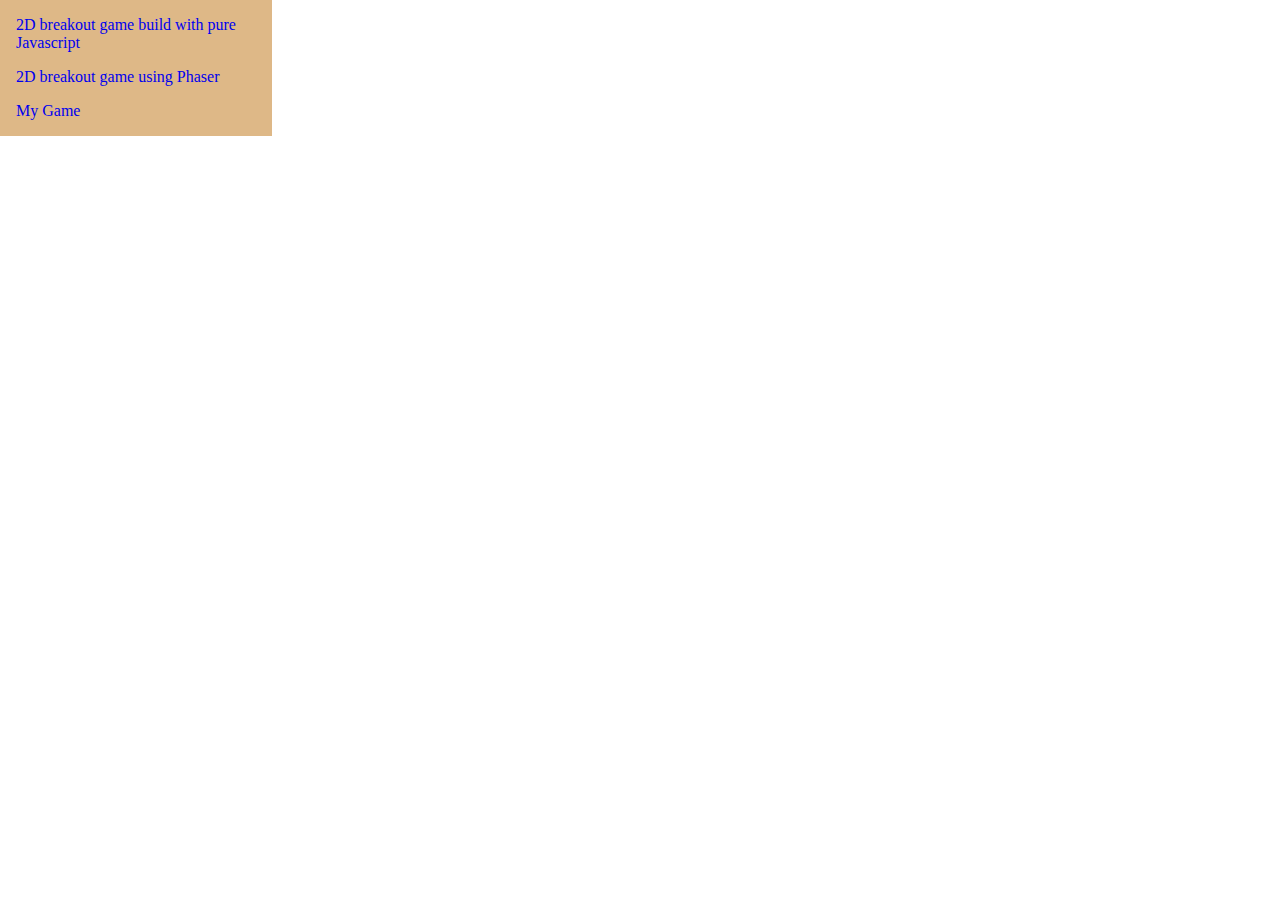
<file: index.html>
<!DOCTYPE html>
<html lang="en">

<head>
    <meta charset="UTF-8">
    <title>Gaming Canvas Workshop</title>
    <link rel="stylesheet" href="css/basis.css">
</head>

<body>

<ul>
    <li><a href="views/purejs.html" target="_blank">2D breakout game build with pure Javascript</a></li>
    <li><a href="views/phaser.html" target="_blank">2D breakout game using Phaser</a></li>
    <li><a href="views/phasergame.html" target="_blank">My Game</a></li>
</ul>



</body>

</html>
</file>
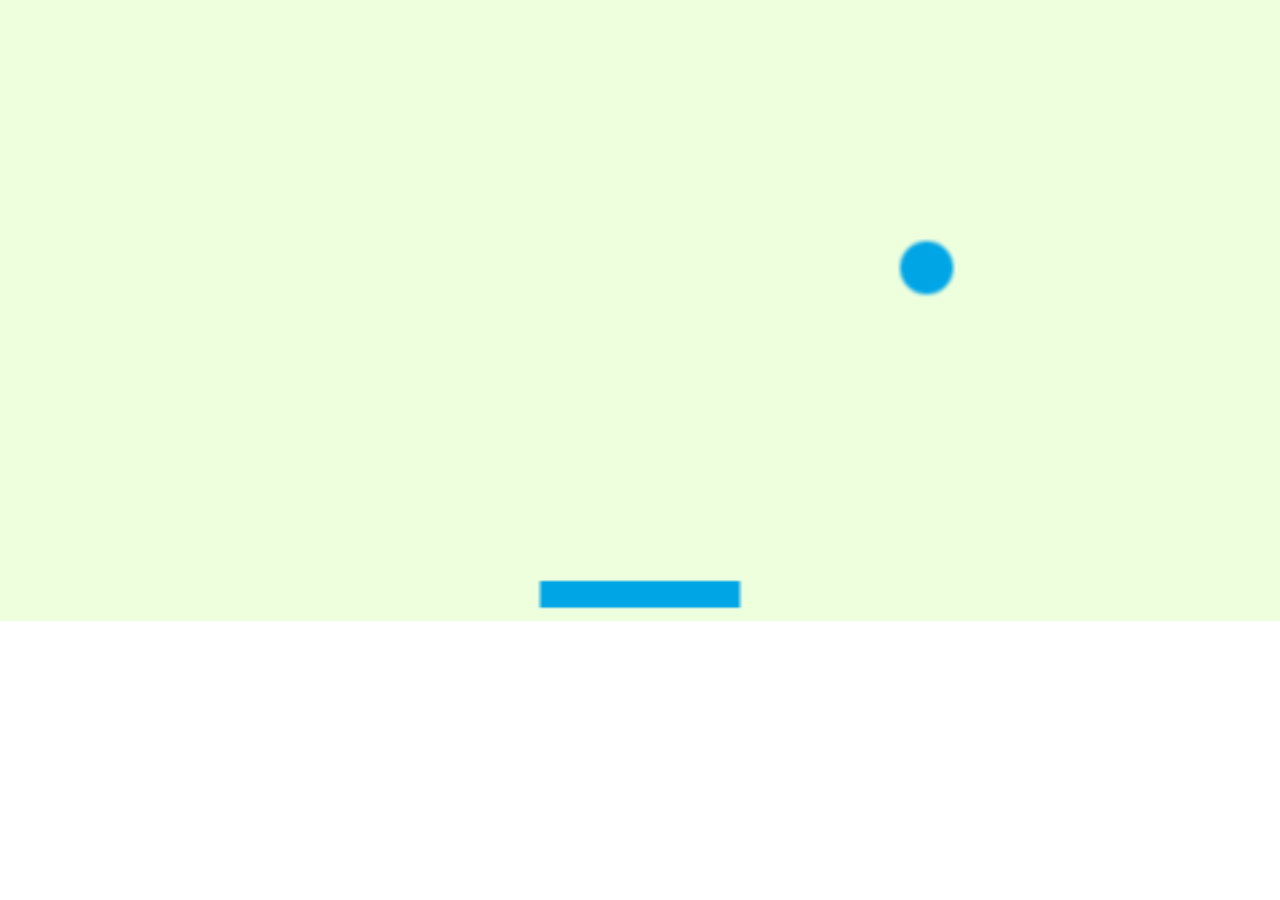
<file: views/phaser.html>
<!DOCTYPE html>
<html lang="en">
<head>
    <meta charset="UTF-8">
    <title>2D breakout game using Phaser</title>
    <link rel="stylesheet" href="/css/basis.css">
    <script src="/lib/phaser.min.js"></script>

</head>
<body>
<script>
    //VARIABLES
    var game = new Phaser.Game(480,320,Phaser.AUTO,null, {
       preload: preload, create: create, update: update
    });
    var ball;
    var paddle;

    //FUNCTIONS
    function preload() {
        game.scale.scaleMode = Phaser.ScaleManager.SHOW_ALL; //keep the aspect ratio
        game.scale.pageAlignHorizontally = true;
        game.scale.pageAlignVertically = true;
        game.stage.backgroundColor = "#eeffdd";
        game.load.image('ball','/images/ball.png');  //Load the ball image
        game.load.image('paddle', '/images/paddle.png');  //Load the paddle image
    }
    function create() {
        //initialize the Arcade Physics engine
        game.physics.startSystem(Phaser.Physics.arcade);
        ball = game.add.sprite(game.world.width*0.5,game.world.height-25,'ball'); //the ball object
        ball.anchor.set(0.5);
        game.physics.enable(ball,Phaser.Physics.arcade);
        ball.body.collideWorldBounds = true;
        ball.body.bounce.set(1);
        ball.body.velocity.set(150,-150);
        paddle = game.add.sprite(game.world.width*0.5,game.world.height-5,'paddle');  //the paddle object
        paddle.anchor.set(0.5,1);
        game.physics.enable(paddle,Phaser.Physics.arcade);
        paddle.body.immovable = true;
    }
    function update() {
        game.physics.arcade.collide(ball,paddle);
        paddle.x = game.input.x || game.world.width*0.5;
    }
</script>
</body>
</html>
</file>
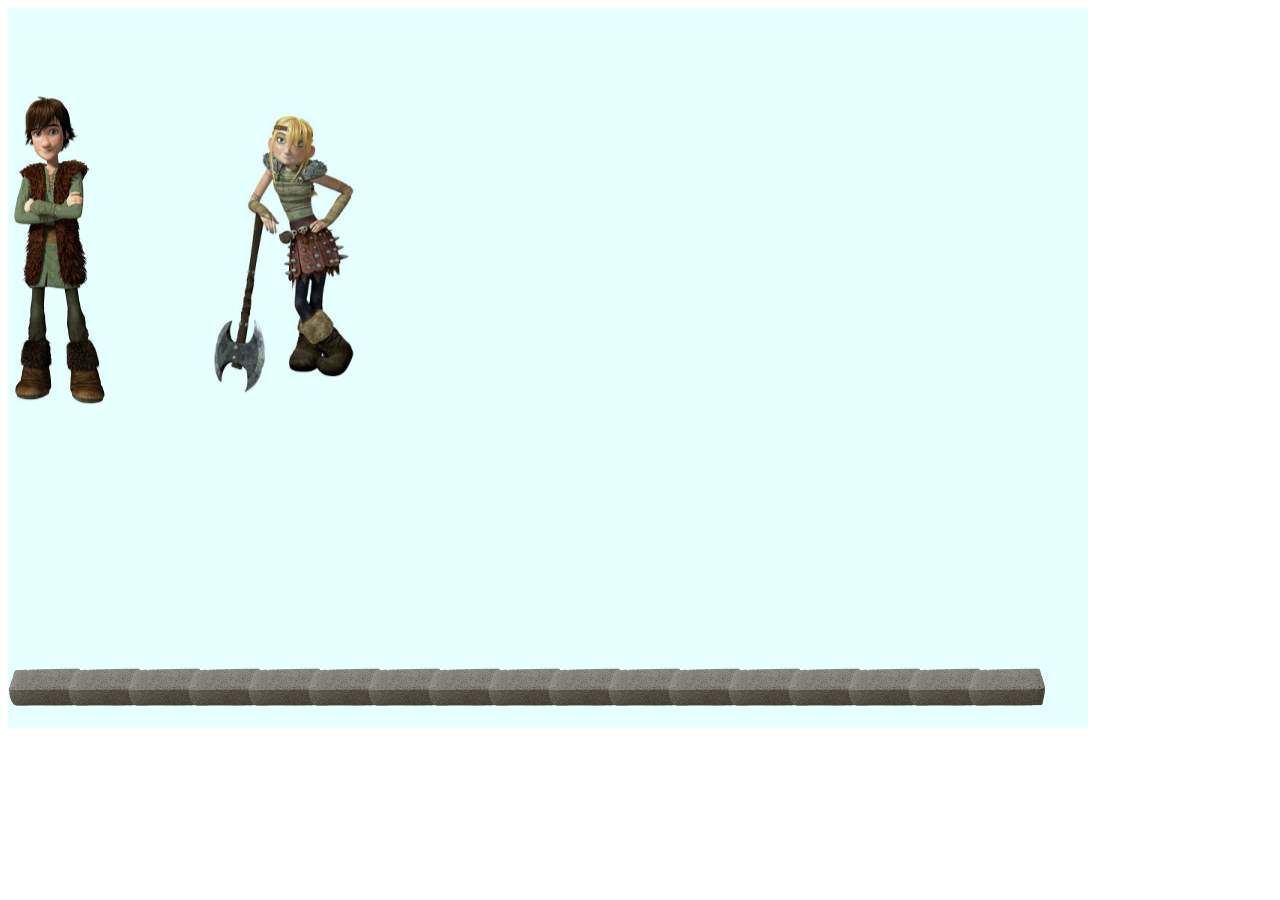
<file: views/phasergame.html>
<!DOCTYPE html>
<html lang="en">
<head>
    <meta charset="UTF-8">
    <title>My Game</title>
    <script src="/lib/phaser.min.js"></script>
    <script src="/js/phasergame.js"></script>
</head>
<body>

</body>
</html>
</file>
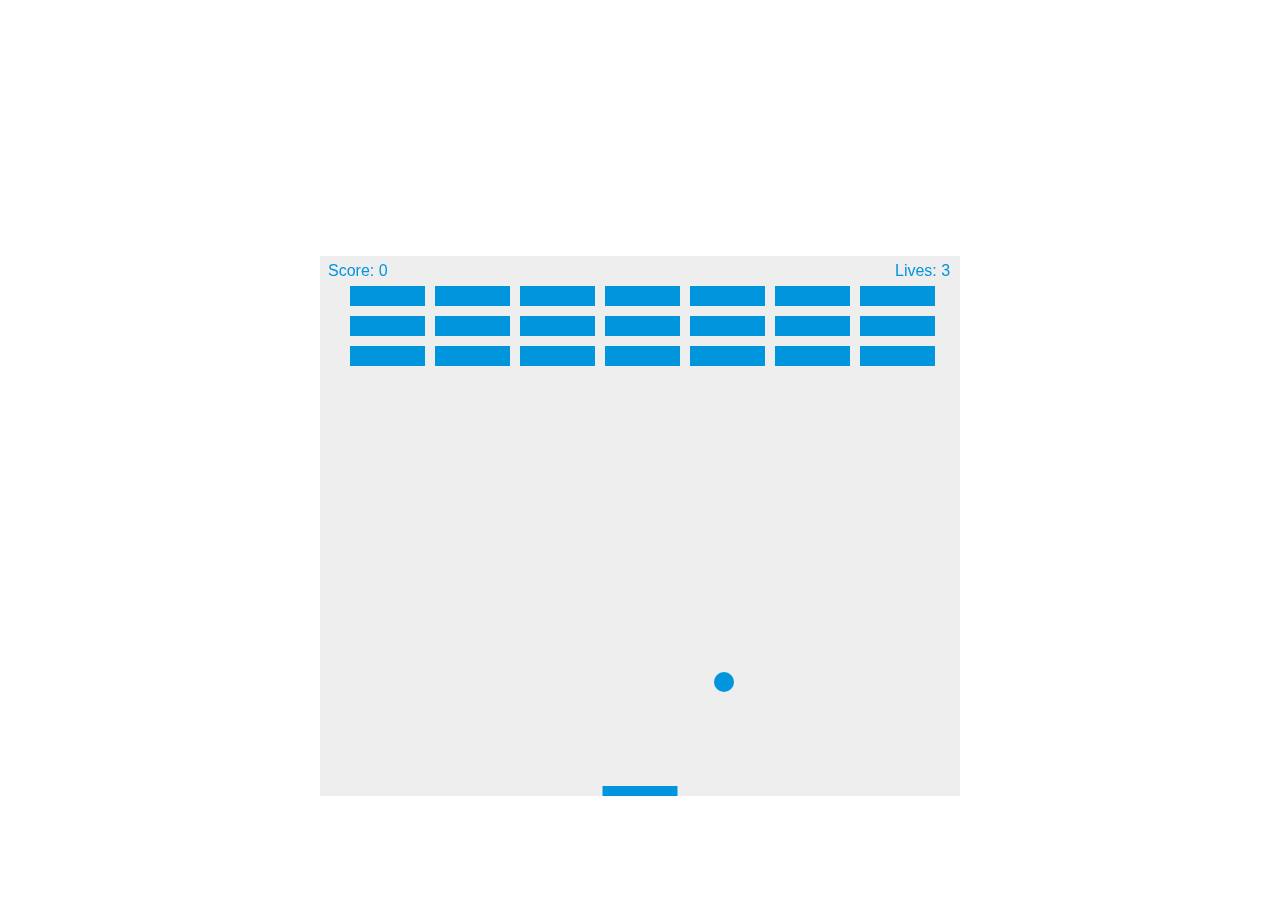
<file: views/purejs.html>
<!DOCTYPE html>
<html lang="en">

<head>
    <meta charset="UTF-8">
    <title>Gaming Canvas Workshop</title>
    <link rel="stylesheet" href="/css/basis.css">
    <script type="text/javascript" src="/js/basis.js"></script>
</head>

<body>

<canvas id="myCanvas" width="640" height="540"></canvas>

</body>

</html>
</file>
<file: css/basis.css>
*{
    padding: 0;
    margin: 0;
}
canvas {
    background: #eeeeee;
    display: block;
    margin: 0 auto;
    margin-top: 20%;
}
ul {
    display: block;
    padding: 0.5em;
    list-style-type: none;
    background-color: burlywood;
    width: 20%;
}
li {
    display:block;
    padding: inherit;

}
a {
    text-decoration: none;
}
</file>
